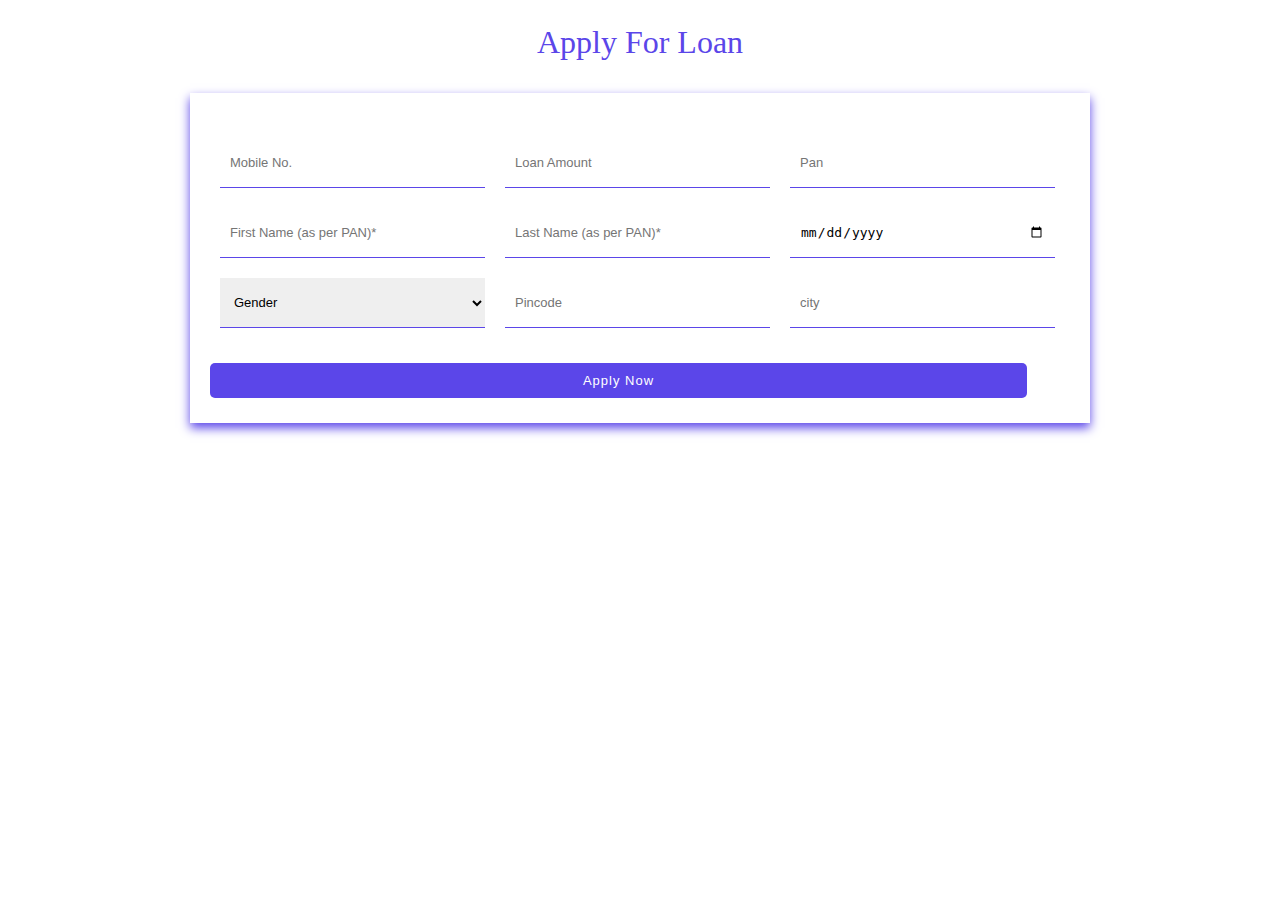
<file: loan-webs/bajajbazzar/loan/pages/apply_now.html>
<!DOCTYPE html>
<html lang="en">
<head>
    <meta charset="UTF-8">
    <meta http-equiv="X-UA-Compatible" content="IE=edge">
    <meta name="viewport" content="width=device-width, initial-scale=1.0">
    <title>Document</title>

    <link rel="stylesheet" href="../css/apply_form.css">
</head>
<body>
    <section class="apply_form_section">
        <h1 class="">Apply For Loan  </h1>

        <div class="content">
            <form action="#">
                <div class="display_flex">
                    <div class="input-box">
                        <input type="text" placeholder="Mobile No." required>
                    </div>

    
                    <div class="input-box">
                        <input type="text" placeholder="Loan Amount" required>
                      </div>
        
                      <div class="input-box">
                        <input type="text" placeholder="Pan" required>
                      </div>
                </div>

                <div class="display_flex">
                    <div class="input-box">
                        
                        <input type="text" placeholder="First Name (as per PAN)*" required>
                      </div>
                      <div class="input-box">
                        <input type="text" placeholder="Last Name (as per PAN)*" required>
                      </div>
                      <div class="input-box">
                        <input type="date" placeholder="DOB" required>
                      </div>
                </div>

                <div class="display_flex">
                    <div class="input-box">
                    <select name="" id="">
                        <option value="" >Gender</option>
                        <option value="" ><span class="gander_inner">Male</span></option>
                        <option value="" ><span class="gander_inner">Femal</span></option>
                        <option value="" ><span class="gander_inner">Other</span></option>
                    </select>
                </div>
                    <div class="input-box">
                        <input type="text" placeholder="Pincode" required>
                      </div>
                      <div class="input-box">
                        <input type="text" placeholder="city" required>
                      </div>
                </div>

               
                    <ul>
                        <li><button type="button">Apply Now</button></li>
                    </ul>
                    
          
                
            </form>
        </div>
    </section>
</body>
</html>
</file>
<file: loan-webs/bajajbazzar/loan/css/apply_form.css>
*{
  margin: 0;
  padding: 0;
  box-sizing: border-box;
}

h1 {
    margin-top: 0;
    margin-bottom: .5rem;
    font-family: Inter, "sans-serif";
    font-weight: 500;
    line-height: 1.4;
    color: #151e28
}

h1 {
    font-size: calc(1.325rem + .9vw)
}

ul li {
    list-style: none;
    margin: 0;
    padding: 0;
}
@media (min-width:1200px) {
    .h1, h1 {
        font-size: 2rem
    }
}

 .apply_form_section{
     width: 100%;
  height: 90vh;

}

.apply_form_section h1{
    text-align: center ;
    padding: 20px 0;
    color: #5b46e9;
}

.apply_form_section .content{
display: flex;
justify-content: center;
}

.display_flex{
    display: flex;
}

.apply_form_section .content form{
width: 900px;
height: auto;
padding: 0 20px;
padding-top: 35px;
box-shadow: 0 5px 10px #5b46e9;
}

.apply_form_section .content form  .input-box{
    
    margin: 10px 10px ;
}

.apply_form_section .content form input, select{
    width: 265px;
    height: 50px;
    border: 0;
    background-color: none;
    border-bottom: 1px solid #5b46e9;
    font-size: 13px;
    outline: none   ;
    padding: 10px;
    position: relative;
}

.apply_form_section .content form input:hover::placeholder ,
.apply_form_section .content form select:hover,
.apply_form_section .content form input:hover[type="date"] {
    color: #5b46e9;
  } 
form ul li button {
    width: 95%;
    height: 35px;
    border-radius: 5px;
    border: none;
    color: #fff;
    font-size: 18px;
    font-weight: 500;
    letter-spacing: 1px;
    cursor: pointer;
    transition: all 0.3s ease;
    background: #5b46e9;
     margin: 25px 0;
     font-size: 13px;
  }



    @media (max-width: 1199px) {
        h1 {
            margin-top: 0;
            margin-bottom: .5rem;
            font-family: Inter, "sans-serif";
            font-weight: 500;
            line-height: 1.4;
            color: #151e28
        }
        
        
        
        ul li {
            list-style: none;
            margin: 0;
            padding: 0;
        }
        
         .apply_form_section{
             width: 100%;
          height: auto;
        
        }
        
        .apply_form_section h1{
            text-align: center ;
            padding: 20px 0;
            color: #5b46e9;
        }
        
        .apply_form_section .content{
        display: block;
        
        }
        
        .apply_form_section .content form{
        width: 100%;
        height: auto;
        padding: 0 20px;
        box-shadow: 0 5px 10px #5b46e9;
        }
        
        .display_flex{
            display: block;
        }

        .apply_form_section .content form  .input-box{
            background: red;
            margin: 10px 0 ;
        }
        
        .apply_form_section .content form input, select{
            width: 100%;
            height: auto;
            border: 0;
            background-color: none;
            border-bottom: 1px solid #5b46e9;
            font-size: 13px;
            outline: none   ;
            padding: 10px;
            position: relative;
        }
       
        .apply_form_section .content form input::placeholder {
            color: #5b46e9;
          } 
        form ul li button {
            width: 100%;
            border-radius: 5px;
            border: none;
            color: #fff;
            font-size: 18px;
            font-weight: 500;
            letter-spacing: 1px;
            cursor: pointer;
            transition: all 0.3s ease;
             background: #5b46e9;
             margin: 25px 0;
          }
        
    }
</file>
